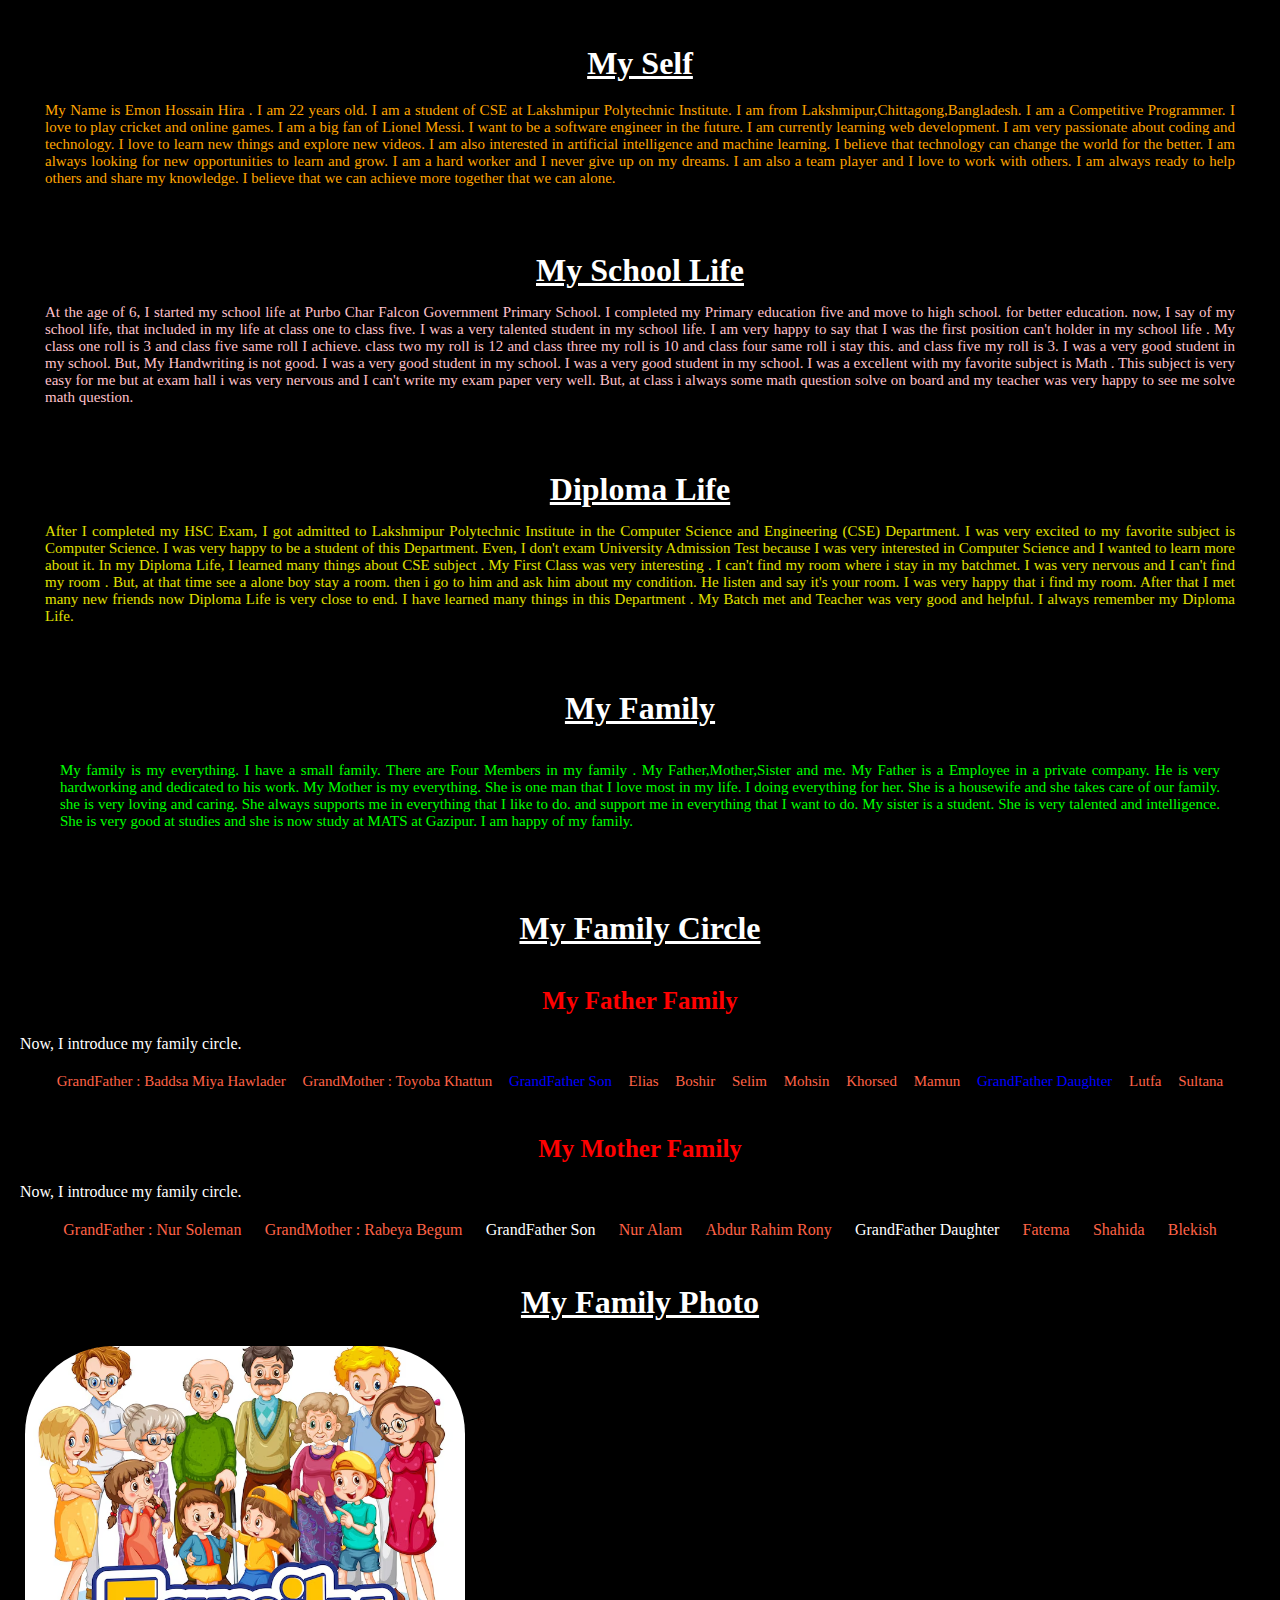
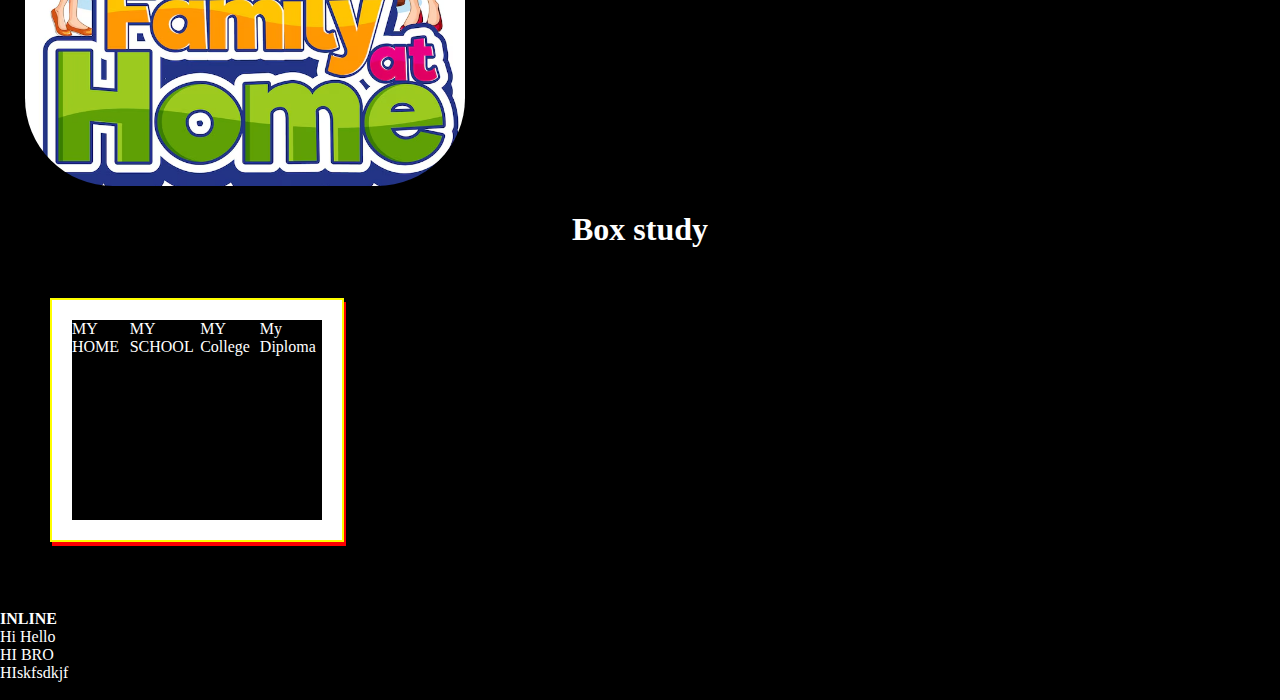
<file: Milestone 01/CSS/Practice Task 02/index.html>
<!DOCTYPE html>
<html lang="en">
<head>
    <meta charset="UTF-8">
    <meta name="viewport" content="width=device-width, initial-scale=1.0">
    <link rel="shortcut icon" href="mystory.png" type="image/x-icon">
    <title>My Own Life Story</title>
    <link rel="stylesheet" href="style.css">
    <style>
        h1{
            text-align: center;
            font-weight: bolder;
        }
    </style>
</head>
<body>
    <!-- Practice Task 02 -->
    <!-- First Task -->
    <div class="first-task">
        <h1 class="My-Self-heading">
            <!-- First Document -->
            My Self
        </h1>
        <p class="my-self-par" style="color: orange;">
            My Name is Emon Hossain Hira . I am 22 years old. I am a student of CSE at Lakshmipur Polytechnic Institute. I am from Lakshmipur,Chittagong,Bangladesh. I am a Competitive Programmer. I love to play cricket and online games. I am a big fan of Lionel Messi. I want to be a software engineer in the future. I am currently learning web development. I am very passionate about coding and technology. I love to learn new things and explore new videos. I am also interested in artificial intelligence and machine learning. I believe that technology can change the world for the better. I am always looking for new opportunities to learn and grow. I am a hard worker and I never give up on my dreams. I am also a team player and I love to work with others. I am always ready to help others and share my knowledge. I believe that we can achieve more together that we can alone.
        </p>
    </div>
    <!-- Second Document  -->
   <div class="Second-task">
        <h1 class="my-school-life-heading">
            My School Life
        </h1>
        <p class="my-school-life-par">
            At the age of 6, I started my school life at Purbo Char Falcon Government Primary School. I completed my Primary education five and move to high school. for better education. now, I say of my school life, that included in my life at class one to class five. I was a very talented student in my school life. I am very happy to say that I was the first position can't holder in my school life . My class one roll is 3 and class five same roll I achieve. class two my roll is 12 and class three my roll is 10 and class four same roll i stay this. and class five my roll is 3. I was a very good student in my school. But, My Handwriting is not good. I was a very good student in my school. I was a very good student in my school. I was a excellent with my favorite subject is Math . This subject is very easy for me but at exam hall i was very nervous and I can't write my exam paper very well. But, at class i always some math question solve on board and my teacher was very happy to see me solve math question.
        </p>
   </div>
   <!-- Third Document -->
    <div class="Third-task">
        <h1 class="my-diploma-heading">Diploma Life</h1>
        <p class="my-diploma-par">
            After I completed my HSC Exam, I got admitted to Lakshmipur Polytechnic Institute in the Computer Science and Engineering (CSE) Department. I was very excited to my favorite subject is Computer Science. I was very happy to be a student of this Department. Even, I don't exam University Admission Test because I was very interested in Computer Science and I wanted to learn more about it. In my Diploma Life, I learned many things about CSE subject . My First Class was very interesting . I can't find my room where i stay in my batchmet. I was very nervous and I can't find my room . But, at that time see a alone boy stay a room. then i go to him and ask him about my condition. He listen and say it's your room. I was very happy that i find my room. After that I met many new friends now Diploma Life is very close to end. I have learned many things in this Department . My Batch met and Teacher was very good and helpful. I always remember my Diploma Life.
        </p>
    </div>

    <!-- 2nd Problem -->

    <div class="family-introduction">
        <!-- list and web page structure -->
        <h1 class="my-family-head">My Family</h1>
        <p class="my-family-par">
            My family is my everything. I have a small family. There are Four Members in my family . My Father,Mother,Sister and me. My Father is a Employee in a private company. He is very hardworking and dedicated to his work. My Mother is my everything. She is one man that I love most in my life. I doing everything for her. She is a housewife and she takes care of our family. she is very loving and caring. She always supports me in everything that I like to do. and support me in everything that I want to do. My sister is a student. She is very talented and intelligence. She is very good at studies and she is now study at MATS at Gazipur. I am happy of my family.
        </p>
    </div>

    <!-- Introduce list and family circle -->

    <div class="family-circle">
        <!-- My Family -->
        <h1 class="underline-head">My Family Circle</h1>
        <!-- first father family -->
         
        <h3>My Father Family</h3>
        Now, I introduce my family circle.
        <ul class="my-family-list-ul">
            <li>GrandFather : Baddsa Miya Hawlader</li>
            <li>GrandMother : Toyoba Khattun</li>
            GrandFather Son
            <li>Elias</li>
            <li>Boshir</li>
            <li>Selim</li>
            <li>Mohsin</li>
            <li>Khorsed</li>
            <li>Mamun</li>
            GrandFather Daughter
            <li>Lutfa</li>
            <li>Sultana</li>
        </ul>
        <h3>My Mother Family</h3>
        Now, I introduce my family circle.
        <ol>
            <li>GrandFather : Nur Soleman</li>
            <li>GrandMother : Rabeya Begum</li>
            GrandFather Son
            <li>Nur Alam</li>
            <li>Abdur Rahim Rony</li>
            GrandFather Daughter
            <li>Fatema</li>
            <li>Shahida</li>
            <li>Blekish</li>
        </ol>
    </div>


    <!-- 3rd done -->

    <!-- 4th img and background-img -->

    <div class="background-img">
        <h1 class="my-img-head">My Family Photo</h1>
        <div class="img-container">
            
        </div>
    </div>


    <div class="box-head">
        <h1>Box study</h1>
    </div>
    <div class="box-study">
        <div>MY HOME</div>
        <div>MY SCHOOL</div>
        <div>MY College</div>
        <div>My Diploma</div>
    </div>

    <div class="div-inline">
        <h4>INLINE</h4>
        <div class="div-inline-block">
            <p><span>Hi Hello</span></p>
            <p>HI BRO</p>
            <p>HIskfsdkjf</p>
        </div>
    </div>

</body>
</html>
</file>
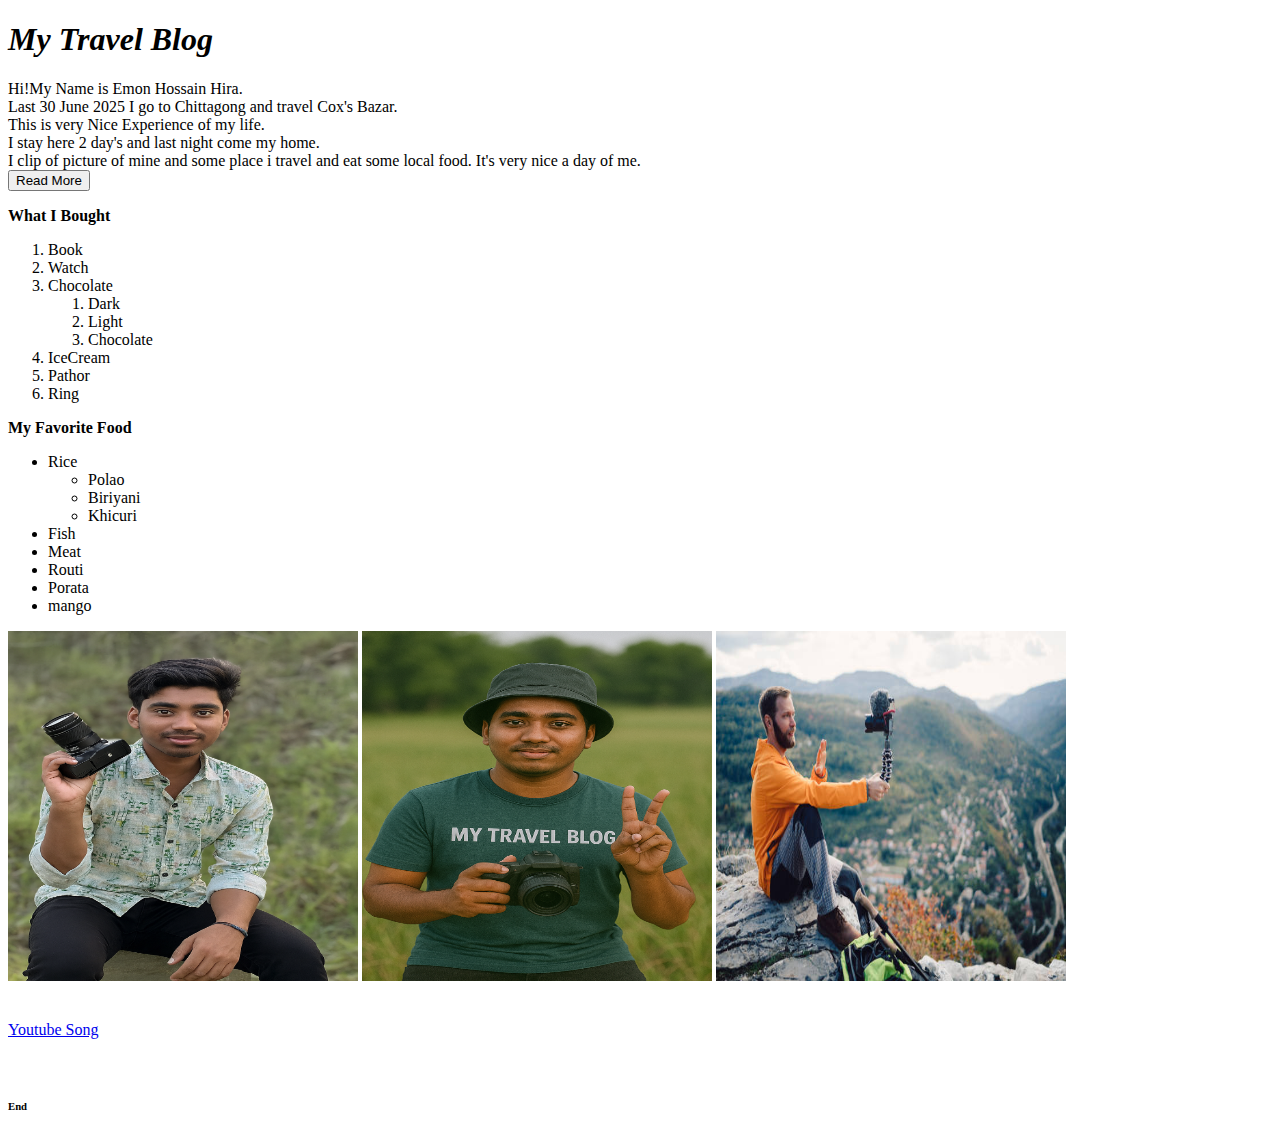
<file: Milestone 01/HTML/Practice Task 01/index.html>
<!-- HTML Task 01 -->

<!-- Create HTML First Setup  -->

<!--  Task 01 -->

<!DOCTYPE html>
<html lang="en">
<head>
    <meta charset="UTF-8">
    <meta name="viewport" content="width=device-width, initial-scale=1.0">
    <link rel="shortcut icon" href="FAV_ICON.png" type="image/x-icon">
    <title>MY TRAVEL BLOG</title>
</head>
<body>
    
    <!-- Task 02 -->
    <!-- Create Heading Tag and Italic -->

    <!-- Task 02 -->

    <h1>
        <i>My Travel Blog</i> 
    </h1>

    <!-- Task 03 -->
    <!-- Make my Experience of travel blog -->

    <!-- Create a div and make a paragraph and read more button -->

    <div>
        <p>
            Hi!My Name is Emon Hossain Hira. <br> Last 30 June 2025 I go to Chittagong and travel Cox's Bazar. <br> This is very Nice Experience of my life. <br> I stay here 2 day's and last night come my home. <br> I clip of picture of mine and some place i travel and eat some local food. It's very nice a day of me. <br>
            <!-- Button Read More -->
            <button>Read More</button>
        </p>
    </div>

    <!-- Task 04 -->
    <!-- span tag and bold this and Order List i bought and span tag and bold this and UnOrder list food i eat    -->

    <span><strong>What I Bought</strong></span>
    <!-- order list -->
     <!-- i bought -->
    <ol>
        <li>Book</li>
        <li>Watch</li>
        <li>
            Chocolate
            <ol>
                <li>Dark</li>
                <li>Light</li>
                <li>Chocolate</li>
            </ol>
        </li>
        <li>IceCream</li>
        <li>Pathor</li>
        <li>Ring</li>
    </ol>

    <!-- span tag and food -->

    <span><b>My Favorite Food</b></span>
    <!-- UnOrder -->
     <!-- food -->
    <ul>
        <li>Rice
            <ul>
                <li>Polao</li>
                <li>Biriyani</li>
                <li>Khicuri</li>
            </ul>
        </li>
        <li>Fish</li>
        <li>Meat</li>
        <li>Routi</li>
        <li>Porata</li>
        <li>mango</li>
    </ul>

    <!-- Task 05 -->

    <!-- img and width and height src and alt -->

    <div>
        <img src="blog img 1.png" alt="my blog img 1" height="350px" width="350px">
        <img src="blog img 2.png" alt="blog img 2" height="350px" width="350px">
        <img src="blog img.jpg" alt="blog img" height="350px" width="350px">
    </div>

    <br>
    <br>

    <!-- my travel blog fav song -->
    <!-- task 06 -->

    <!-- youtube song and anchor tag -->

    <div>
        <a href="https://www.youtube.com/watch?v=ci-NpErqrGM&list=RDci-NpErqrGM&start_radio=1" target="_blank">Youtube Song</a>
    </div>

    <br>
    <br>


    <!-- task 01 - 06 Complete -->
    <!--Practice task 01 Complete  -->

    <h6>End</h6>



</body>
</html>
</file>
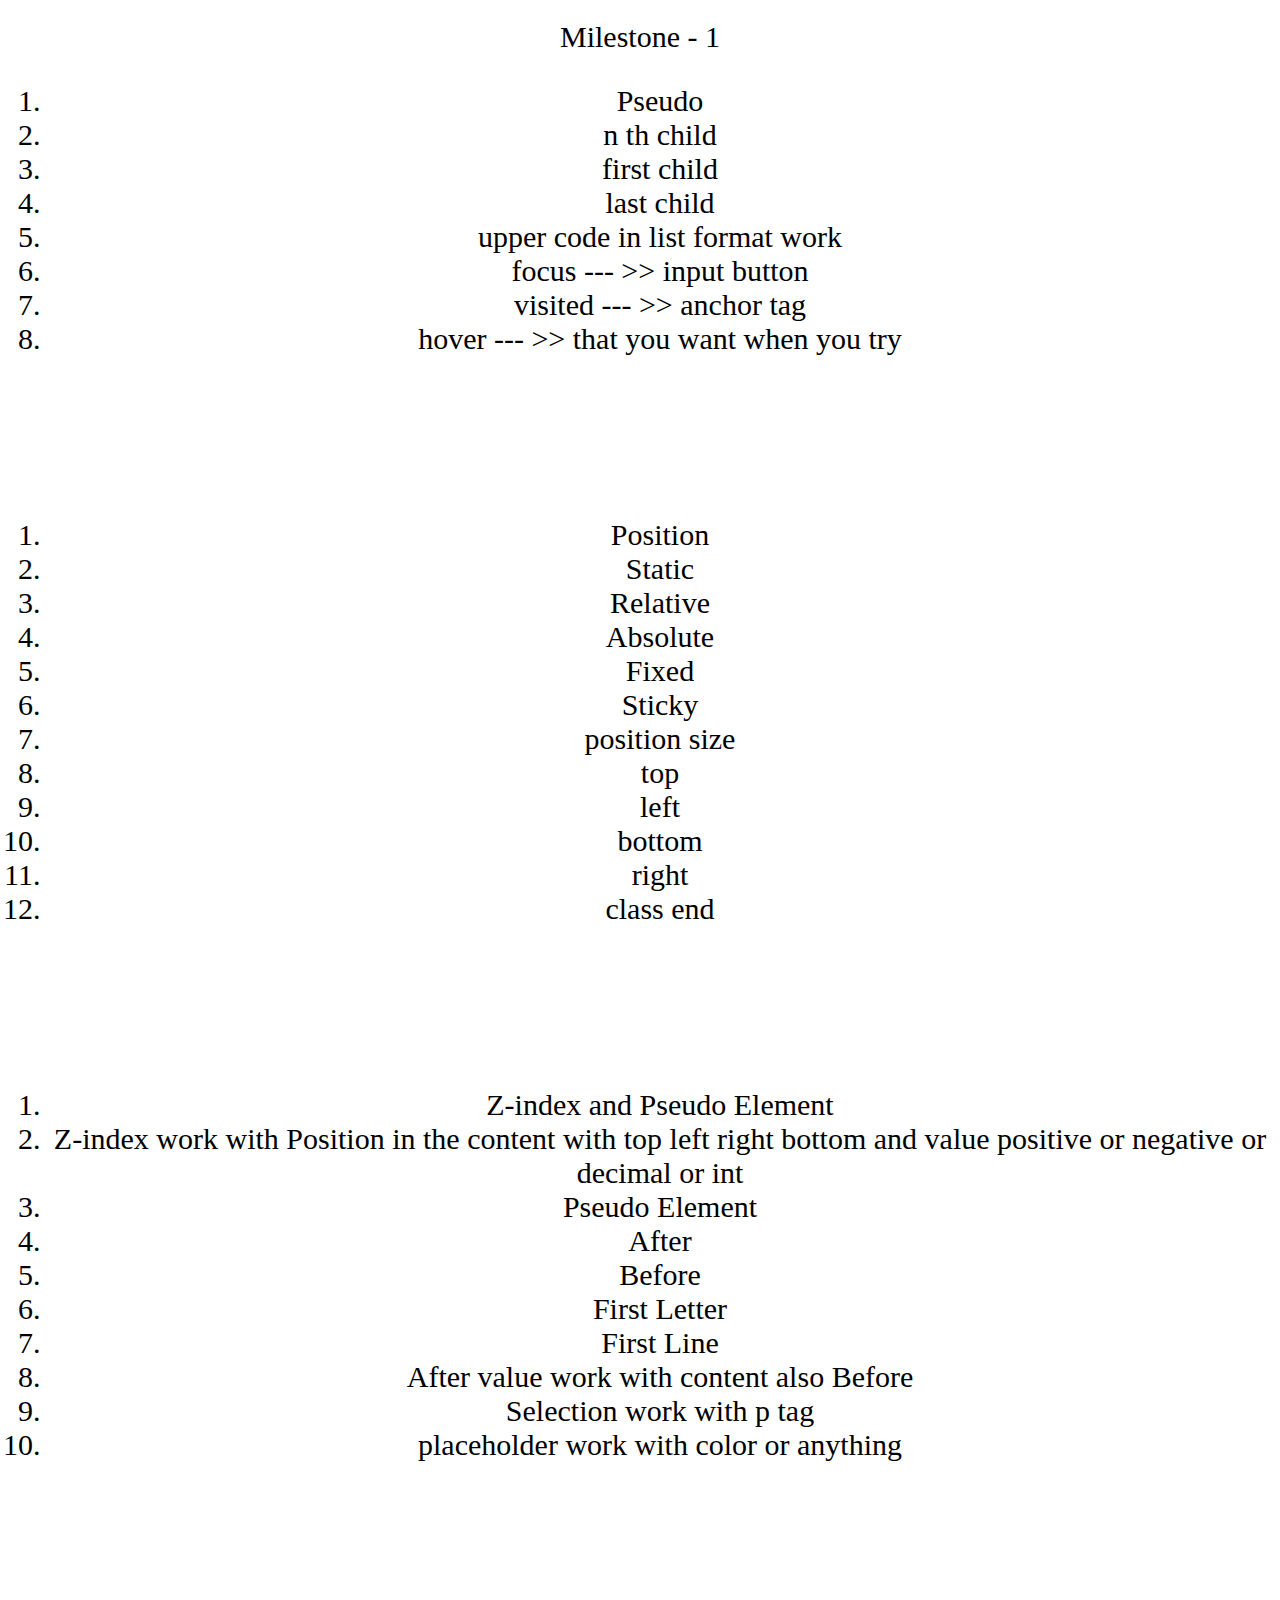
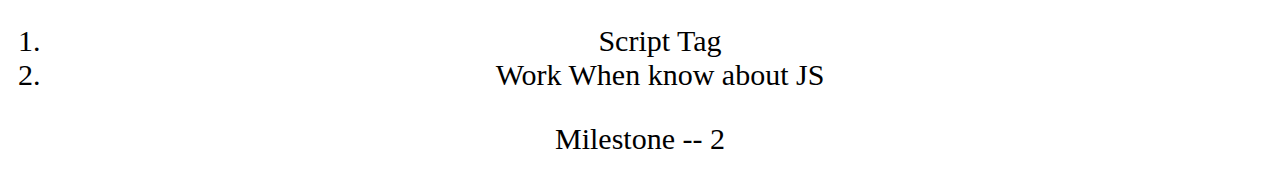
<file: Milestone 01/Project/Practice Task 02/More About CSS/index.html>
<!DOCTYPE html>
<html lang="en">
    <head>
        <meta charset="UTF-8">
        <meta name="viewport" content="width=device-width, initial-scale=1.0">
        <title>Document</title>
        <link rel="stylesheet" href="style.css">
    </head>
    <body>
        <!-- First class -->

        <h1> Milestone - 1 </h1>

        <ul>
            <li>Pseudo</li>
            <li>n th child</li>
            <li>first child</li>
            <li>last child</li>
            <li>upper code in list format work</li>
            <li>focus --- >> input button</li>
            <li>visited --- >> anchor tag</li>
            <li> hover --- >> that you want when you try </li>
        </ul>

        <!-- second class -->

        <br><br><br>

        <ul>
            <li>Position</li>
            <li>Static</li>
            <li>Relative</li>
            <li>Absolute</li>
            <li>Fixed</li>
            <li>Sticky</li>
            <li>position size </li>
            <li>top</li>
            <li>left</li>
            <li>bottom</li>
            <li>right</li>
            <li>class end</li>
        </ul>

        <br><br><br>

        <!-- Third Class -->

        <ul>
            <li>Z-index and Pseudo Element</li>
            <li>Z-index work with Position in the content with top left right
                bottom and value positive or negative or decimal or int
            </li>
            <li>
                Pseudo Element
            </li>
            <li>After</li>
            <li>Before</li>
            <li>First Letter</li>
            <li>First Line</li>
            <li>After value work with content also Before</li>
            <li>Selection work with p tag</li>
            <li>placeholder work with color or anything</li>
        </ul>

        <br><br><br>

        <!-- Fourth Class -->

        <ul>
            <li>Script Tag</li>
            <li>Work When know about JS</li>
        </ul>

        <script>
            alert("Practice Project")
        </script>

        <h3> Milestone -- 2 </h3>


    </body>
</html>
</file>
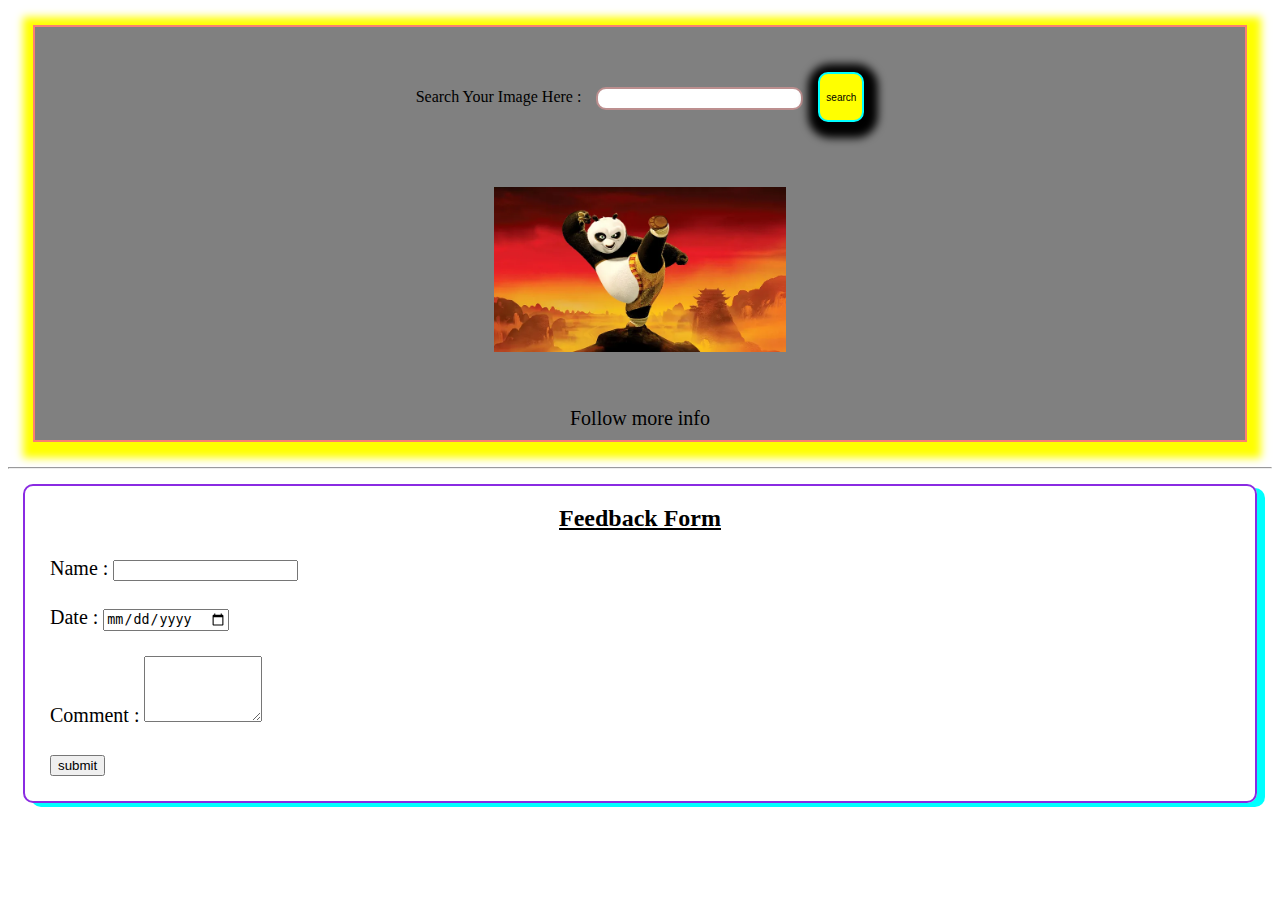
<file: Milestone 01/Project/Practice Task 03/task01.html>
<!DOCTYPE html>
<html lang="en">
<head>
    <meta charset="UTF-8">
    <meta name="viewport" content="width=device-width, initial-scale=1.0">
    <title>Task 01</title>
    <link rel="stylesheet" href="CSS Folder/task01.css">
</head>
<body>
    <section class="Task-01-container" id="home">
        <div class="img-container">
            <p>Search Your Image Here : </p>
            <label for="search-var">
                <input type="search" name="search your image" id="search-var">
            </label>
            <button class="search-button">search</button>
        </div>
        <div class="pic-container">
            <img src="images/kung fu panda.png" alt="kung pu panda" height="25%" width="25%">
        </div>
        <div class="follow-tag">
            <a class="txt" href="#home">Follow more info</a>
        </div>
    </section>


    <hr>
    
    <section class="form-container">
        <h2>Feedback Form</h2>
        <label for="Name" class="label-form"> Name : 
            <input type="text" name="Enter Your Name" id="Name">
        </label>
        <label for="Name" class="label-form"> Date : 
            <input type="date" name="Enter Your Name" id="Name">
        </label>
        <label for="Name" class="label-form"> Comment : 
            <textarea rows="4" cols="12"></textarea>
        </label>
        <label for="submit" class="label-form">
            <input type="submit" value="submit">
        </label>
    </section>

</body>
</html>
</file>
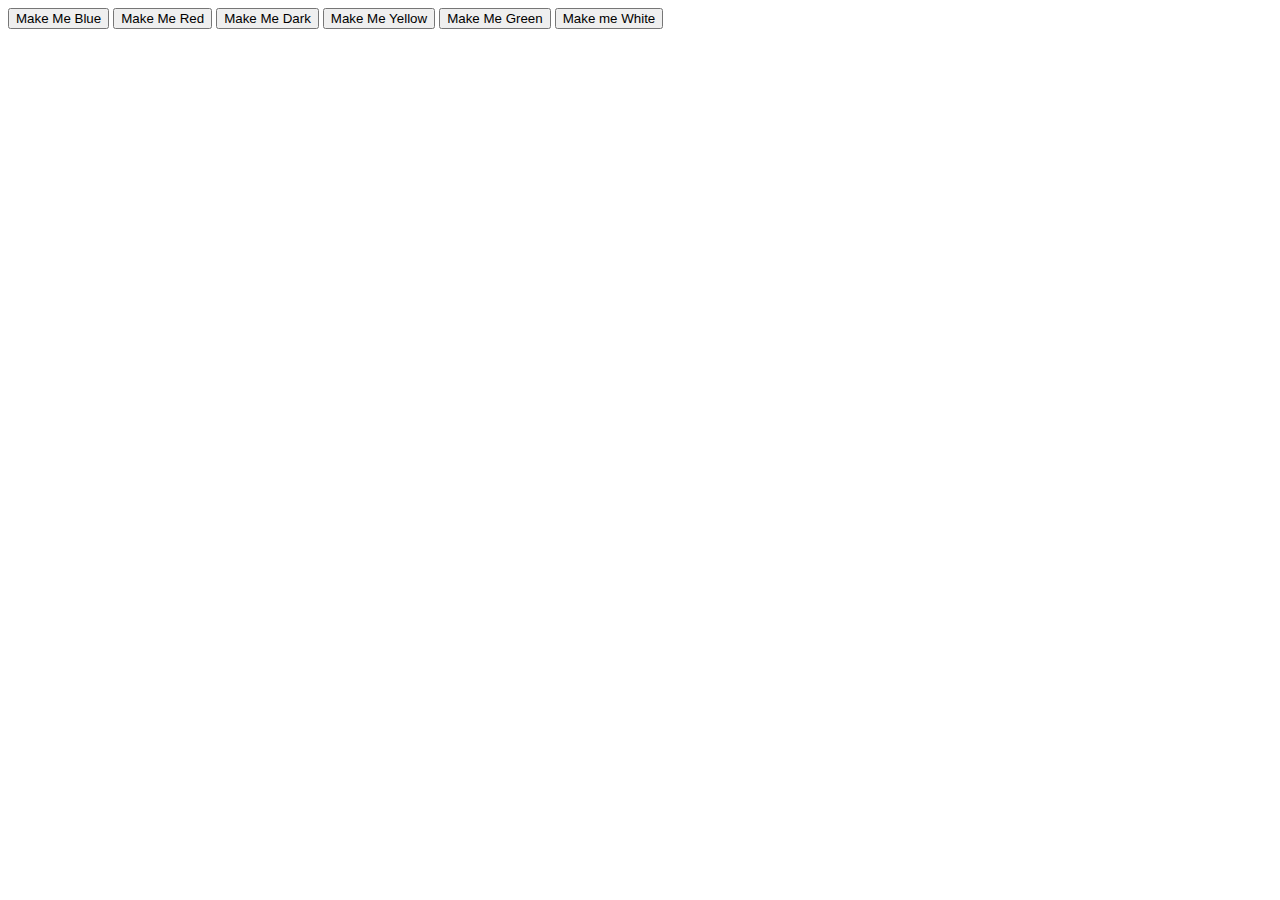
<file: Milestone 05/JavaScript DOM and Event Handling/Module 25/event.html>
<!DOCTYPE html>
<html lang="en">
  <head>
    <meta charset="UTF-8" />
    <meta name="viewport" content="width=device-width, initial-scale=1.0" />
    <title>Document</title>
  </head>
  <body>
    <!-- Option First -->
    <button onclick="document.body.style.backgroundColor='blue';">
      Make Me Blue
    </button>
    <button id="Red" onclick="Makered()">Make Me Red</button>

    <!-- Option Second -->
    <button id="Dark">Make Me Dark</button>
    <button id="Yellow">Make Me Yellow</button>

    <!-- Option Third -->
    <button id="Green">Make Me Green</button>

    <!-- Option Best Practice Event Listener -->
    <button id="White">Make me White</button>

    <!-- JS File Added -->

    <script src="./Script/hello.js"></script>
  </body>
</html>
</file>
<file: Milestone 01/CSS/Practice Task 02/style.css>
*{
    margin: 0;
    padding: 0;
    font-family: 'Times New Roman', Times, serif;
    background-color: black;
    color: white;
}
.first-task{
    margin: 25px;
    padding: 20px;
    text-align: justify;
}
.My-Self-heading{
    text-decoration: underline;
}
.my-self-par{
    margin-top: 20px;
    text-wrap: normal;
    font-size:15px;
}
.Second-task{
    margin: 25px;
    text-align: justify;
    padding: 20px;
}
.my-school-life-heading{
    text-decoration: underline;
}
.my-school-life-par{
    margin-top: 15px;
    text-wrap: normal;
    font-size: 15px;
    color: pink;
}
.Third-task{
    margin: 25px;
    text-align: justify;
    padding: 20px;
}
.my-family-par{
    margin-top: 20px;
    padding: 15px;
    text-wrap: normal;
    font-size: 15px;
    color: rgb(0,255,0);
}
.my-diploma-heading{
    text-decoration: underline;
}
.my-diploma-par{
    margin-top: 15px;
    text-wrap: normal;
    font-size: 15px;
    color: rgb(225,225,0);
}
.underline-head{
    text-decoration: underline;
}

.family-introduction{
    text-align: justify;
    margin: 25px;
    padding: 20px;
}

.my-family-head{
    text-decoration: underline;
}

.family-circle{
    margin-top: 25px;
    padding: 20px;
}
h3{
    text-align: center;
    font-size: 25px;
    margin-top: 20px;
    padding: 20px;
    color: #FF0000;
}
.my-family-list-ul{
    list-style: none;
    margin: 15px;
    padding: 5px;
    text-align: justify;
    font-size: 15px;
    text-decoration: none;
    display: flex;
    justify-content: space-evenly;
    flex-wrap: wrap;
    color: rgb(0,0,255);
}

li{
    color: tomato;
}

ol{
    display: flex;
    justify-content: space-evenly;
    flex-wrap: wrap;
    list-style: none;
    margin: 20px;
}

.my-img-head{
    text-decoration: underline;
    margin-top: 5px;
    margin-bottom: 15px;
}
.img-container{
    background-image: url('img-bg.png');
    background-repeat: no-repeat;
    background-size: cover;
    background-position: center;
    width: 400px;
    height: 400px;
    margin: 25px;
    padding: 20px;
    border-radius: 20%;
    display: flex;
    justify-content: center;
}

.box-study{
    display: flex;
    justify-content: center;
    margin-top: 25px;
    padding: 20px;
    width: 250px;
    height: 200px;
    background-color: white;
    border: 2px solid yellow;
    margin: 50px;
    box-shadow: 2px 4px red;
}

.div-inline{
    display: inline;
    margin: 25px;

}

.div-inline-block{
    display: block;
    font: 100px;
}
span{
    display: block;
}
</file>
<file: Milestone 01/Project/Practice Task 02/More About CSS/style.css>
*{
    font-size: 30px;
    font-weight: normal;
    text-align: center;
    list-style: decimal;
}
</file>
<file: Milestone 01/Project/Practice Task 03/CSS Folder/task01.css>
.img-container{
    display: flex;
    justify-content: center;
    gap: 15px;
    margin-top: 25px;
    padding: 20px;
}

p:hover{
    cursor: pointer;
    color: yellow;
}

#search-var{
   margin-top: 15px;
   font-size: 15px;
   text-decoration: none;
   border: 2px solid rosybrown;
   border-radius: 10px;
   color: black;
}

.search-button{
    font-size: 10px;
    border: 2px solid aqua;
    border-radius: 10px;
    box-shadow: 2px 4px 8px 12px black;
    background-color: yellow;
}

.search-button:hover{
    cursor: pointer;
    box-shadow: 4px 6px 12px 16px black;
    gap: 30px;
}

.pic-container{
    display: flex;
    justify-content: center;
    margin-top: 25px;
    padding: 20px;
    gap: 20px;
    align-items: center;
    text-align: center;
}

.Task-01-container{
    border: 2px solid salmon;
    box-shadow: 2px 4px 8px 12px yellow;
    margin: 25px;
    background-color: gray;
}

.Task-01-container:hover{
    box-shadow: 6px 8px 16px 24px yellow;
    cursor: pointer;
}

.follow-tag{
    display: flex;
    justify-content: center;
    gap: 20px;
    padding: 10px;
    margin-top: 25px;
    font-size: 20px;
}

.txt{
    text-decoration: none;
    color: black;
}

.txt:hover{
    cursor:pointer;
    color: aqua;
}

.form-container{
    border: 2px solid blueviolet;
    border-radius: 10px;
    box-shadow: 8px 4px aqua;
    margin: 15px;

}

h2{
    display: flex;
    justify-content: center;
    text-decoration: underline;
}

.label-form{
    display: block;
    font-size: 20px;
    gap: 20px;
    margin: 25px;
}
</file>
